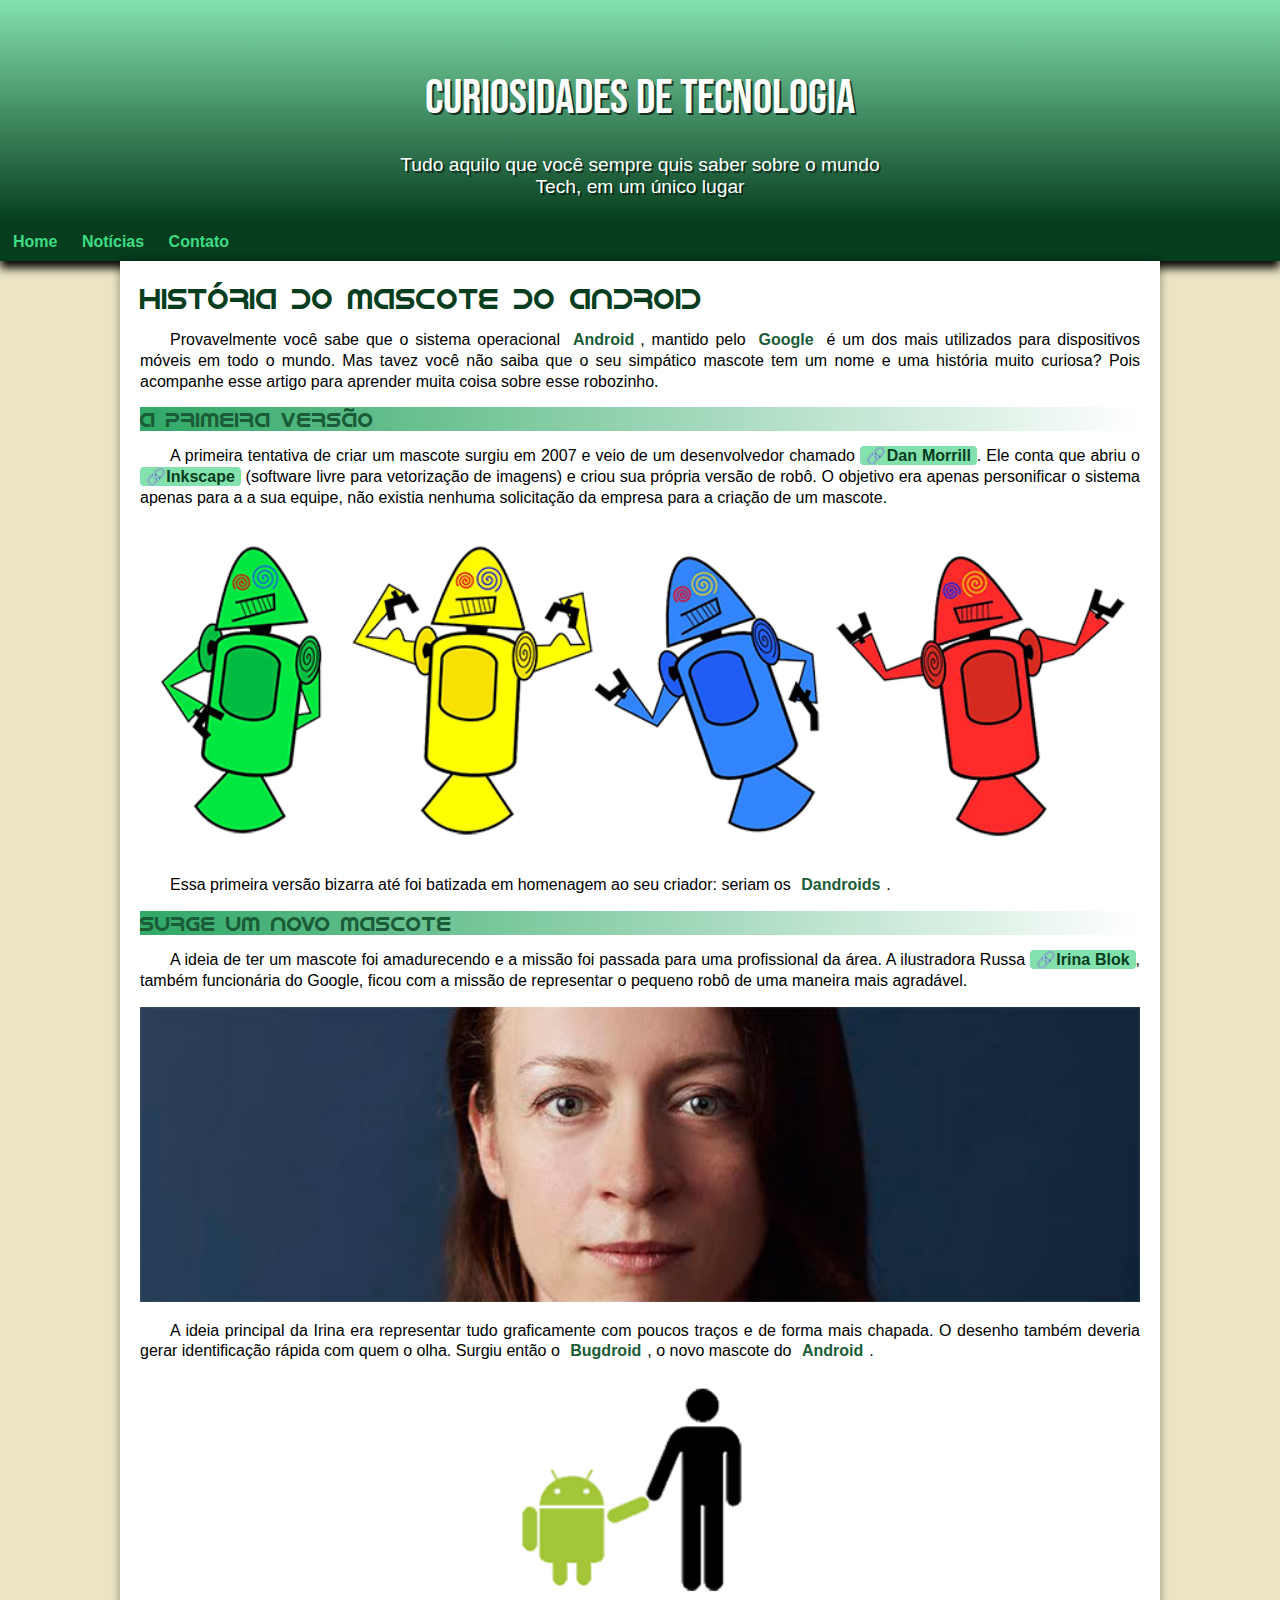
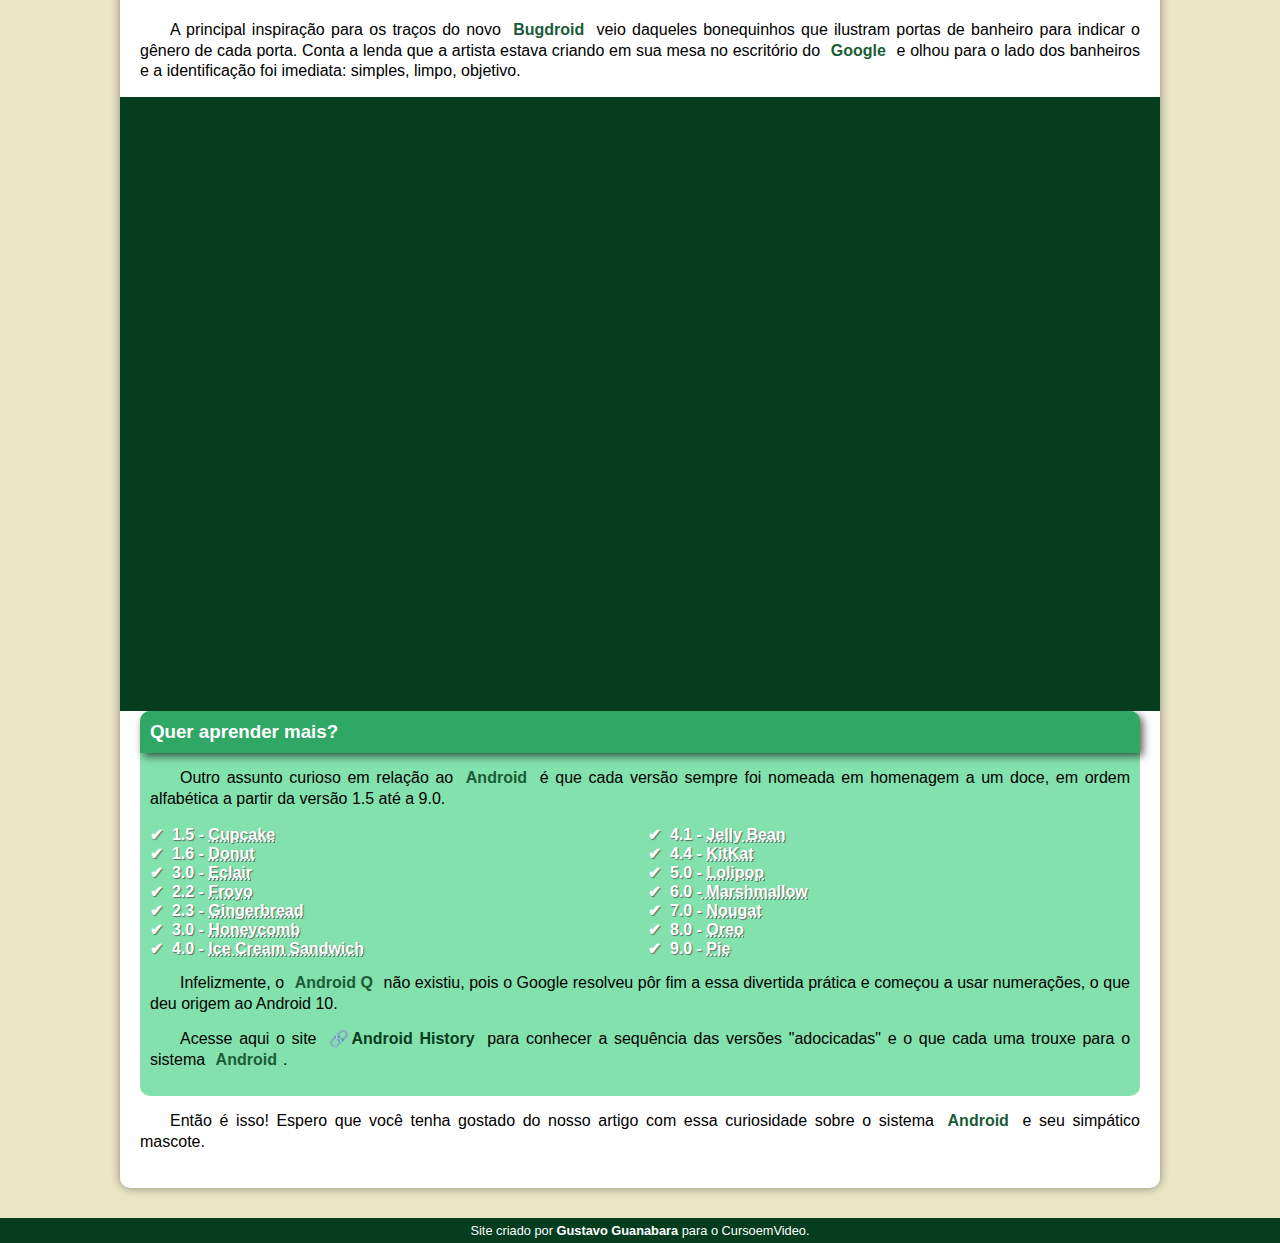
<file: index.html>
<!DOCTYPE html>
<html lang="pt-br">
<head>
    <meta charset="UTF-8">
    <meta name="viewport" content="width=device-width, initial-scale=1.0">
    <title>Como surgiu o mascote do android</title>
    <link rel="shortcut icon" href="imagens/favicon.ico" type="image/x-icon">
    <link rel="stylesheet" href="style/style.css">
</head>
<body>
    <header>
        <h1> Curiosidades de Tecnologia </h1>
        <p> Tudo aquilo que você sempre quis saber sobre o mundo Tech, em um único lugar </p>
    </header>
    <nav>
        <a href="#"> Home </a>
        <a href="#"> Notícias </a>
        <a href="#"> Contato </a>
    
    </nav>
    <main>
        <article>
            <h1>História do Mascote do Android</h1>

            <p>Provavelmente você sabe que o sistema operacional <strong>Android</strong>, mantido pelo <strong>Google</strong> é um dos mais utilizados para dispositivos móveis em todo o mundo. Mas tavez você não saiba que o seu simpático mascote tem um nome e uma história muito curiosa? Pois acompanhe esse artigo para aprender muita coisa sobre esse robozinho.</p>

            <h2>A primeira versão</h2>

            <p>A primeira tentativa de criar um mascote surgiu em 2007 e veio de um desenvolvedor chamado <a href="https://androidcommunity.com/dan-morrill-shows-us-the-android-mascot-that-almost-was-20130103/" target="_blank" class="externo">Dan Morrill</a>. Ele conta que abriu o <a href="https://inkscape.org/pt-br/" target="_blank" class="externo">Inkscape</a> (software livre para vetorização de imagens) e criou sua própria versão de robô. O objetivo era apenas personificar o sistema apenas para a a sua equipe, não existia nenhuma solicitação da empresa para a criação de um mascote.</p>

            <picture>

                <source media="(max-width: 670px)" srcset="imagens/dan-droids-pq.png">
                <img src="imagens/dan-droids.png" alt="primeiro mascote do andróid">
            
            </picture>

            <p>Essa primeira versão bizarra até foi batizada em homenagem ao seu criador: seriam os <strong>Dandroids</strong>.</p>

            <h2>Surge um novo mascote</h2>

            <p>A ideia de ter um mascote foi amadurecendo e a missão foi passada para uma profissional da área. A ilustradora Russa <a href="https://www.irinablok.com/android" target="_blank" class="externo">Irina Blok</a>, também funcionária do Google, ficou com a missão de representar o pequeno robô de uma maneira mais agradável.</p>

            <picture>  <!--usar para ter responsividade, ou seja, para a tela diminuir e o conteúdo tbm, usar juntamente com as tags no css, aquui a imagem vai ser diminuuida pq tem imagens de dois tamanhos -->
                
                <source media="(max-width: 670px )" srcset="imagens/irina-blok-pq.jpg">
                <img src="imagens/irina-blok.jpg" alt="Irina Block, criadora do Bugdroid"> </picture>

            <p>A ideia principal da Irina era representar tudo graficamente com poucos traços e de forma mais chapada. O desenho também deveria gerar identificação rápida com quem o olha. Surgiu então o <strong>Bugdroid</strong>, o novo mascote do <strong>Android</strong>.</p>
           
                <img src="imagens/bugdroid.png" class="pequena" alt="Bugdroid">
            

            <p>A principal inspiração para os traços do novo <strong>Bugdroid</strong> veio daqueles bonequinhos que ilustram portas de banheiro para indicar o gênero de cada porta. Conta a lenda que a artista estava criando em sua mesa no escritório do <strong>Google</strong> e olhou para o lado dos banheiros e a identificação foi imediata: simples, limpo, objetivo.</p>
         <div class="video">
    
                <iframe width="560" height="315" src="https://www.youtube.com/embed/l2UDgpLz20M?si=qDA070N8MiBrcz4n" title="YouTube video player" frameborder="0" allow="accelerometer; autoplay; clipboard-write; encrypted-media; gyroscope; picture-in-picture; web-share" referrerpolicy="strict-origin-when-cross-origin" allowfullscreen></iframe>
        </div>
            
            <aside>
                <h3>Quer aprender mais?</h3>

                <p>Outro assunto curioso em relação ao <strong>Android</strong> é que cada versão sempre foi nomeada em homenagem a um doce, em ordem alfabética a partir da versão 1.5 até a 9.0.</p>

                <ul>

                    <li>1.5 - <abbr title="Bolo de Copo">Cupcake</abbr></li>
                    <li>1.6 - <abbr title="Rosquinha">Donut</abbr></li>
                    <li>3.0 - <abbr title="Bomba">Eclair</abbr></li>
                    <li>2.2 - <abbr title="Iogurt Congelado">Froyo</abbr></li>
                    <li>2.3 - <abbr title="Biscoito de Gengibre">Gingerbread</abbr></li>
                    <li>3.0 - <abbr title="Favo de Mel">Honeycomb</abbr></li>
                    <li>4.0 - <abbr title="Sanduíche de Sorvete">Ice Cream Sandwich</abbr></li>
                    <li>4.1 - <abbr title="Jujuba">Jelly Bean</abbr></li>
                    <li>4.4 - <abbr title="KitKat">KitKat</abbr></li>
                    <li>5.0 - <abbr title="Pirulito">Lolipop</abbr></li>
                    <li>6.0 -<abbr title="Marshmallow"> Marshmallow</abbr></li>
                    <li>7.0 - <abbr title="Torrone">Nougat</abbr></li>
                    <li>8.0 - <abbr title="Oreo">Oreo</abbr></li>
                    <li>9.0 - <abbr title="Torta">Pie</abbr></li>

                </ul>
                <p>Infelizmente, o <strong>Android Q</strong> não existiu, pois o Google resolveu pôr fim a essa divertida prática e começou a usar numerações, o que deu origem ao Android 10.</p>

                <p>Acesse aqui o site <a href="https://www.android.com/intl/en_uk/what-is-android/" target="_blank" class="externo">Android History</a> para conhecer a sequência das versões "adocicadas" e o que cada uma trouxe para o sistema <strong>Android</strong>.</p>
            </aside>
            
                <p>Então é isso! Espero que você tenha gostado do nosso artigo com essa curiosidade sobre o sistema <strong>Android</strong> e seu simpático mascote.</p>

        </article>
    </main>
    <footer>
        <p> Site criado por <a href="https://github.com/gustavoguanabara">Gustavo Guanabara</a> para o CursoemVideo.</p>
    </footer>
    
</body>
</html>
</file>
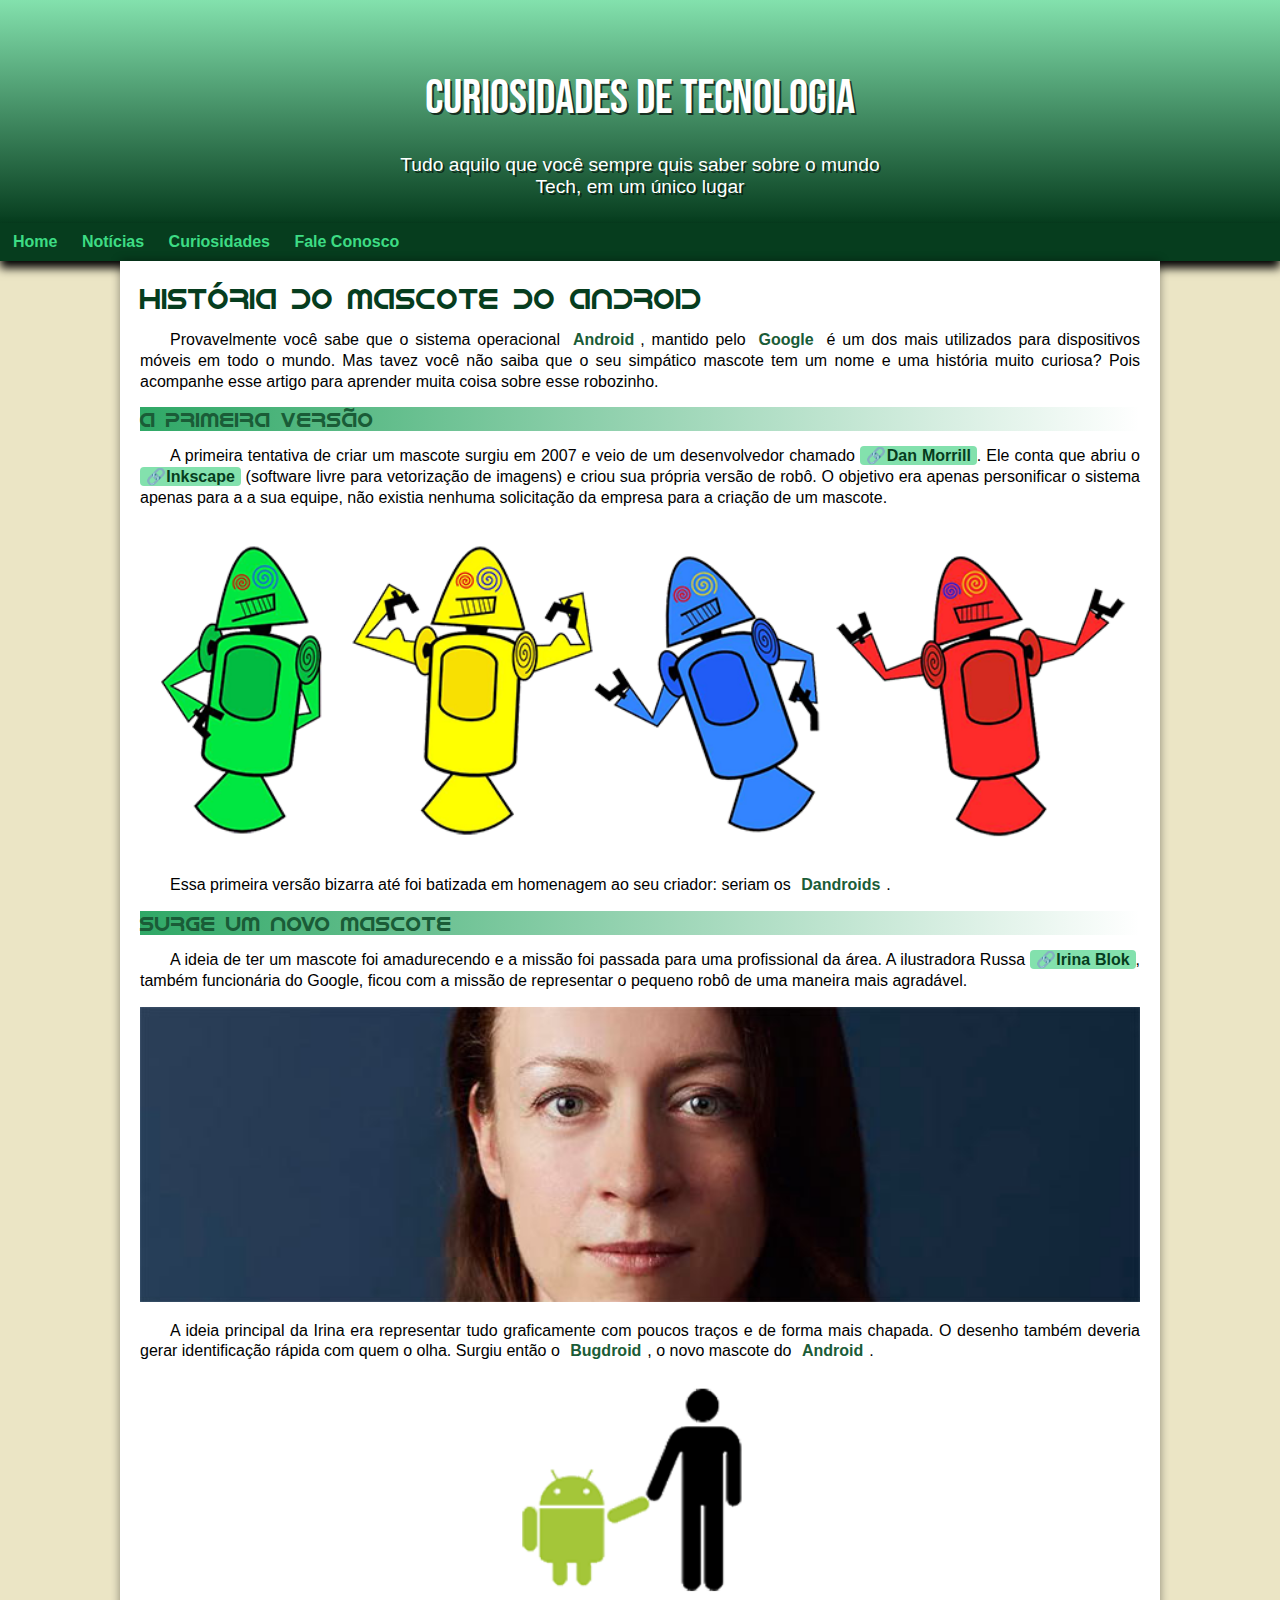
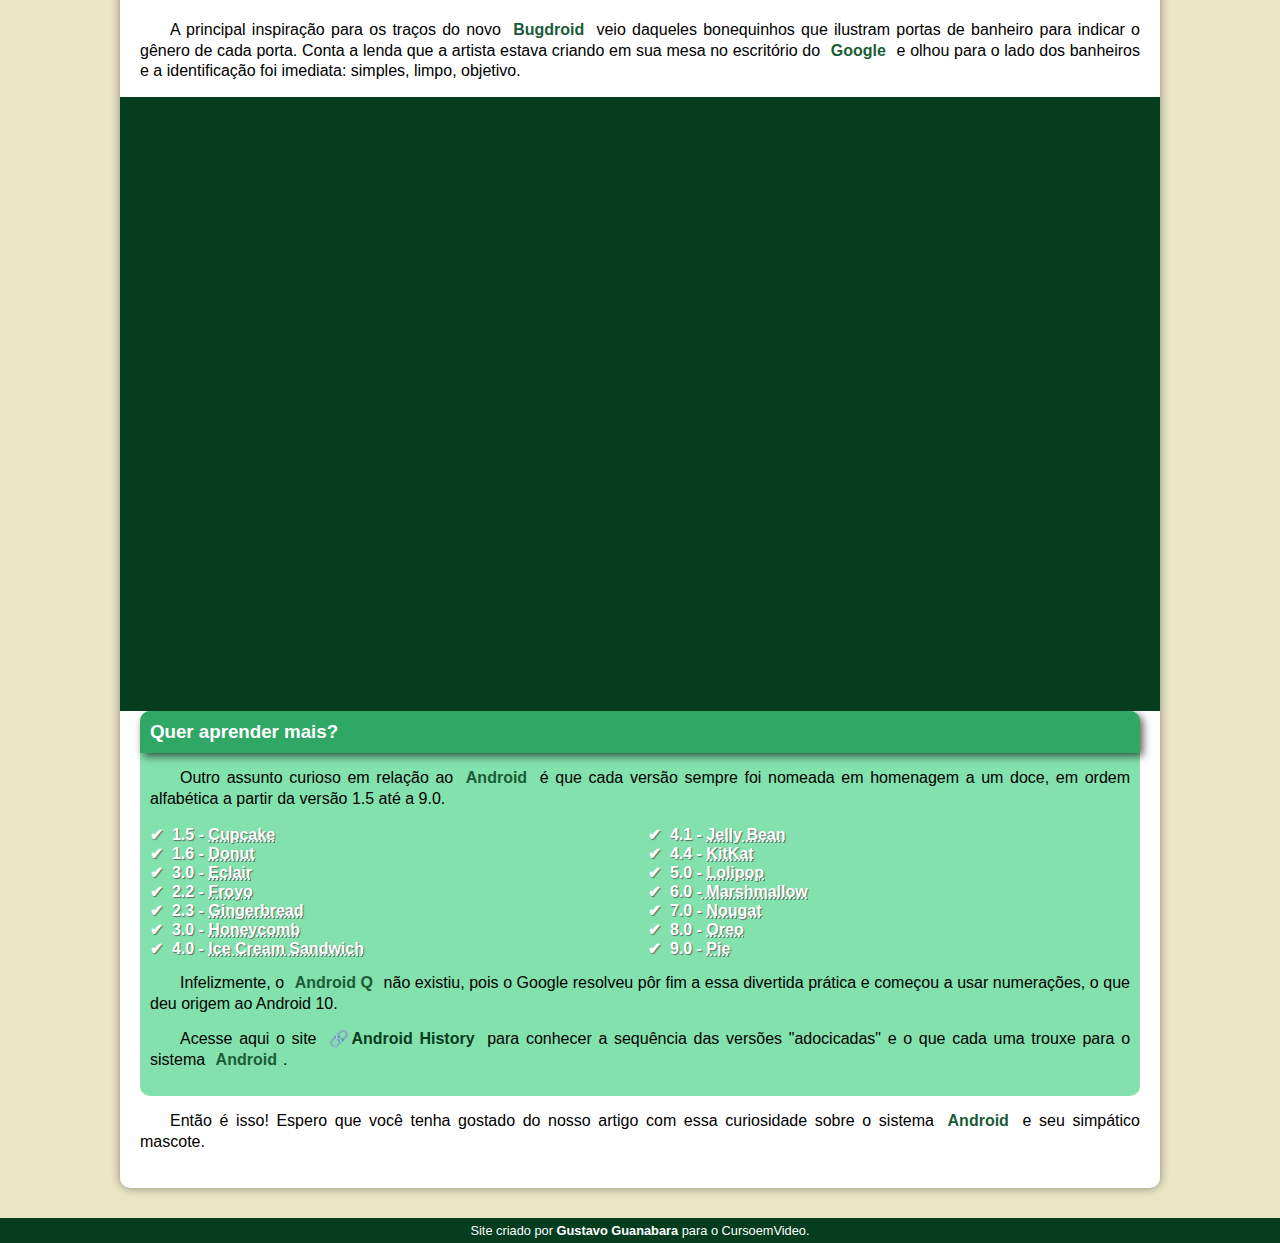
<file: index.html.html>
<!DOCTYPE html>
<html lang="pt-br">
<head>
    <meta charset="UTF-8">
    <meta name="viewport" content="width=device-width, initial-scale=1.0">
    <title>Como surgiu o mascote do android</title>
    <link rel="shortcut icon" href="imagens/favicon.ico" type="image/x-icon">
    <link rel="stylesheet" href="style/style.css">
</head>
<body>
    <header>
        <h1> Curiosidades de Tecnologia </h1>
        <p> Tudo aquilo que você sempre quis saber sobre o mundo Tech, em um único lugar </p>
    </header>
    <nav>
        <a href="#"> Home </a>
        <a href="#"> Notícias </a>
        <a href="#"> Curiosidades </a>
        <a href="#"> Fale Conosco </a>
    </nav>
    <main>
        <article>
            <h1>História do Mascote do Android</h1>

            <p>Provavelmente você sabe que o sistema operacional <strong>Android</strong>, mantido pelo <strong>Google</strong> é um dos mais utilizados para dispositivos móveis em todo o mundo. Mas tavez você não saiba que o seu simpático mascote tem um nome e uma história muito curiosa? Pois acompanhe esse artigo para aprender muita coisa sobre esse robozinho.</p>

            <h2>A primeira versão</h2>

            <p>A primeira tentativa de criar um mascote surgiu em 2007 e veio de um desenvolvedor chamado <a href="https://androidcommunity.com/dan-morrill-shows-us-the-android-mascot-that-almost-was-20130103/" target="_blank" class="externo">Dan Morrill</a>. Ele conta que abriu o <a href="https://inkscape.org/pt-br/" target="_blank" class="externo">Inkscape</a> (software livre para vetorização de imagens) e criou sua própria versão de robô. O objetivo era apenas personificar o sistema apenas para a a sua equipe, não existia nenhuma solicitação da empresa para a criação de um mascote.</p>

            <picture>

                <source media="(max-width: 670px)" srcset="imagens/dan-droids-pq.png">
                <img src="imagens/dan-droids.png" alt="primeiro mascote do andróid">
            
            </picture>

            <p>Essa primeira versão bizarra até foi batizada em homenagem ao seu criador: seriam os <strong>Dandroids</strong>.</p>

            <h2>Surge um novo mascote</h2>

            <p>A ideia de ter um mascote foi amadurecendo e a missão foi passada para uma profissional da área. A ilustradora Russa <a href="https://www.irinablok.com/android" target="_blank" class="externo">Irina Blok</a>, também funcionária do Google, ficou com a missão de representar o pequeno robô de uma maneira mais agradável.</p>

            <picture>  <!--usar para ter responsividade, ou seja, para a tela diminuir e o conteúdo tbm, usar juntamente com as tags no css, aquui a imagem vai ser diminuuida pq tem imagens de dois tamanhos -->
                
                <source media="(max-width: 670px )" srcset="imagens/irina-blok-pq.jpg">
                <img src="imagens/irina-blok.jpg" alt="Irina Block, criadora do Bugdroid"> </picture>

            <p>A ideia principal da Irina era representar tudo graficamente com poucos traços e de forma mais chapada. O desenho também deveria gerar identificação rápida com quem o olha. Surgiu então o <strong>Bugdroid</strong>, o novo mascote do <strong>Android</strong>.</p>
           
                <img src="imagens/bugdroid.png" class="pequena" alt="Bugdroid">
            

            <p>A principal inspiração para os traços do novo <strong>Bugdroid</strong> veio daqueles bonequinhos que ilustram portas de banheiro para indicar o gênero de cada porta. Conta a lenda que a artista estava criando em sua mesa no escritório do <strong>Google</strong> e olhou para o lado dos banheiros e a identificação foi imediata: simples, limpo, objetivo.</p>
         <div class="video">
    
                <iframe width="560" height="315" src="https://www.youtube.com/embed/l2UDgpLz20M?si=qDA070N8MiBrcz4n" title="YouTube video player" frameborder="0" allow="accelerometer; autoplay; clipboard-write; encrypted-media; gyroscope; picture-in-picture; web-share" referrerpolicy="strict-origin-when-cross-origin" allowfullscreen></iframe>
        </div>
            
            <aside>
                <h3>Quer aprender mais?</h3>

                <p>Outro assunto curioso em relação ao <strong>Android</strong> é que cada versão sempre foi nomeada em homenagem a um doce, em ordem alfabética a partir da versão 1.5 até a 9.0.</p>

                <ul>

                    <li>1.5 - <abbr title="Bolo de Copo">Cupcake</abbr></li>
                    <li>1.6 - <abbr title="Rosquinha">Donut</abbr></li>
                    <li>3.0 - <abbr title="Bomba">Eclair</abbr></li>
                    <li>2.2 - <abbr title="Iogurt Congelado">Froyo</abbr></li>
                    <li>2.3 - <abbr title="Biscoito de Gengibre">Gingerbread</abbr></li>
                    <li>3.0 - <abbr title="Favo de Mel">Honeycomb</abbr></li>
                    <li>4.0 - <abbr title="Sanduíche de Sorvete">Ice Cream Sandwich</abbr></li>
                    <li>4.1 - <abbr title="Jujuba">Jelly Bean</abbr></li>
                    <li>4.4 - <abbr title="KitKat">KitKat</abbr></li>
                    <li>5.0 - <abbr title="Pirulito">Lolipop</abbr></li>
                    <li>6.0 -<abbr title="Marshmallow"> Marshmallow</abbr></li>
                    <li>7.0 - <abbr title="Torrone">Nougat</abbr></li>
                    <li>8.0 - <abbr title="Oreo">Oreo</abbr></li>
                    <li>9.0 - <abbr title="Torta">Pie</abbr></li>

                </ul>
                <p>Infelizmente, o <strong>Android Q</strong> não existiu, pois o Google resolveu pôr fim a essa divertida prática e começou a usar numerações, o que deu origem ao Android 10.</p>

                <p>Acesse aqui o site <a href="https://www.android.com/intl/en_uk/what-is-android/" target="_blank" class="externo">Android History</a> para conhecer a sequência das versões "adocicadas" e o que cada uma trouxe para o sistema <strong>Android</strong>.</p>
            </aside>
            
                <p>Então é isso! Espero que você tenha gostado do nosso artigo com essa curiosidade sobre o sistema <strong>Android</strong> e seu simpático mascote.</p>

        </article>
    </main>
    <footer>
        <p> Site criado por <a href="https://github.com/gustavoguanabara">Gustavo Guanabara</a> para o CursoemVideo.</p>
    </footer>
    
</body>
</html>
</file>
<file: style/style.css>
@charset "UTF- 8";


 

 @import url('https://fonts.googleapis.com/css2?family=Bebas+Neue&family=Style+Script&display=swap');
 @font-face {
    font-family: 'Android';
    src: url('../fontes/idroid.otf') format('opentype');
 }

:root {
 --cor0: #ebe5c5;
 --cor1: #83e1ad;
 --cor2: #3ddc84;
 --cor3: #2fa866; 
 --cor4: #1a5c37;  
 --cor5: #063d1e; 

--fonte-padrao: Arial, Verdana, Helvetica, Sans-serif;
--fonte-destaque: 'Bebas Neue','cursive';
--fonte-android:'Android', 'cursive';
}


* {
    margin: 0px;
    padding: 0px;
}

body{

    background-color: var(--cor0);
    font-family: var(--fonte-padrao);
}

a.externo::before {

content:'\1F517';


}


header {

    background-image: linear-gradient(to bottom, var(--cor1), var(--cor5));
    min-height: 150px;
    text-align: center;
    padding-top: 40px;
    
}

header > h1{

    margin-top: 30px;
    color: white;
    font-family: var(--fonte-destaque);
    font-size: 3em;
    font-weight: normal;
    padding-bottom: 27px;
    text-shadow: 2px 2px 0px rgba(0, 0, 0, 0.671);
}
header > p {

    color: white;
    font-family: var(--fonte-padrao);
    font-size: 1.2em;
    max-width: 500px;
    margin: auto;
    padding-right: 10px;
    padding-left: 10px;
    padding-bottom: 25px;
    text-shadow: 2px 2px 0px rgba(0, 0, 0, 0.562);

}

nav {

    background-color: var(--cor5);
    padding: 10px 2px 10px 3px;
    box-shadow: 0px 7px 9px black;
}

nav > a:hover {

    background-color: var(--cor0);
    color: var(--cor5);
   
}

nav > a {

    color: var(--cor2);
    padding: 10px;
    border-radius: 5px;
    text-decoration: none;
    transition-duration: 1s;
    font-weight: bold;
}


main {

    background-color: white;
    min-width: 300px; /* usar para ter responsividade, ou seja, para a tela diminuir e o conteúdo tbm */
    max-width: 1000px; /* usar para ter responsividade, ou seja, para a tela diminuir e o conteúdo tbm */
    margin: auto;
    margin-bottom: 30px; /* separação do rodapé*/
    padding: 20px;
    box-shadow: 0px 0px 10px rgba(0, 0, 0, 0.425);
    border-bottom-left-radius: 10px; /* arredonda somete as bordas debaixo */
    border-bottom-right-radius: 10px; /* arredonda somete as bordas debaixo */
}



main img.pequena {   /* esse foi usado pq nao tem imagem pequena dessa imagem, entao ela ficava muito grande ao diminuir a imagem, entao foi feita uma classe pequuena para reduzir o tamanho da imagem em 50% teve q bloquuear o display para a margem ato funcinar  pq imagem é inline*/
max-width: 350px;
display: block;
margin: auto;
}


div.video {

    background-color: var(--cor5);
    margin-bottom: 30px;
    margin: 0px -20px 0px -20px; /* isso faz colar na esquerda e na direita o bg, pq tem 10 e 10 px de margem juntas e tem q tirar essas duas, por isso os numero denagtivos */
    position: relative;
    padding-bottom: 61.4%;
}

div.video > iframe {
    position: absolute;/* quuando coloca posicionaento absoluuto da pra mexer com o top e o left, lados e cima e baixo para centralizar o video*/
    top: 5%;
    left: 5%;
    width: 90%;
    height: 90%;
}


main h1 {
   color: var(--cor5);
   font-family: var(--fonte-android);
   font-weight: normal;
   font-size: 1.8em;
}
main h2 {

    font-family: var(--fonte-android);
    color: var(--cor4);
    font-size: 1.3em;
    background-image: linear-gradient(to right,var(--cor3), transparent);
    font-weight: normal;
}

main p {
    margin: 15px 0px 15px 0px;
    text-align: justify;
    text-indent: 30px; /* recuo do paragrafo */
    font-size: 1em;
    line-height: 1.3em; /* espaçamento entre as linhas*/
}

main strong {

    color: var(--cor4);
    font-weight: bold;
    padding: 2px 6px;
}

main a {

    text-decoration: none;
    font-weight: bold;
    color: var(--cor5);
    background-color: var(--cor1);
    padding: 1px 6px;
    border-radius: 4px;

}

main a:hover {

    text-decoration: underline;
    color: var(--cor3);
    transition-duration: 0.5s;
}

main img {

    width: 100%; /* usar para ter responsividade, ou seja, para a tela diminuir e o conteúdo tbm */
}

aside {

    background-color: var(--cor1);
    padding: 10px;
    border-radius: 10px;
}

aside > h3 { 
    background-color: var(--cor3);
    color: white;
    padding: 10px;
    margin: -10px -10px 0px -10px; /* isso é pra que o background cresça pra fora */
    border-radius: 10px 10px 0px 0px;
    box-shadow: 3px 3px 8px rgba(0, 0, 0, 0.651);

}

aside > ul {

    list-style-type: '\2714\00A0\00A0';/* não é compativel com todos os navegadores */
    list-style-position: inside; /* botar as bolinhas pra dentro */
    columns: 2;
    color: white;
    font-weight: bold;
    text-shadow: 1px 1px 1px rgba(82, 82, 82, 0.801);
   
   
}



footer { 
    background-color: var(--cor5);
    color: white;
    text-align: center;
    font-size: 0.8em;
    padding: 5px;
}
footer a {

    color: white;
    font-weight: bolder;
    text-decoration: none;

}

footer a:hover {
    text-decoration: underline;
    color: var(--cor2);

}
</file>
